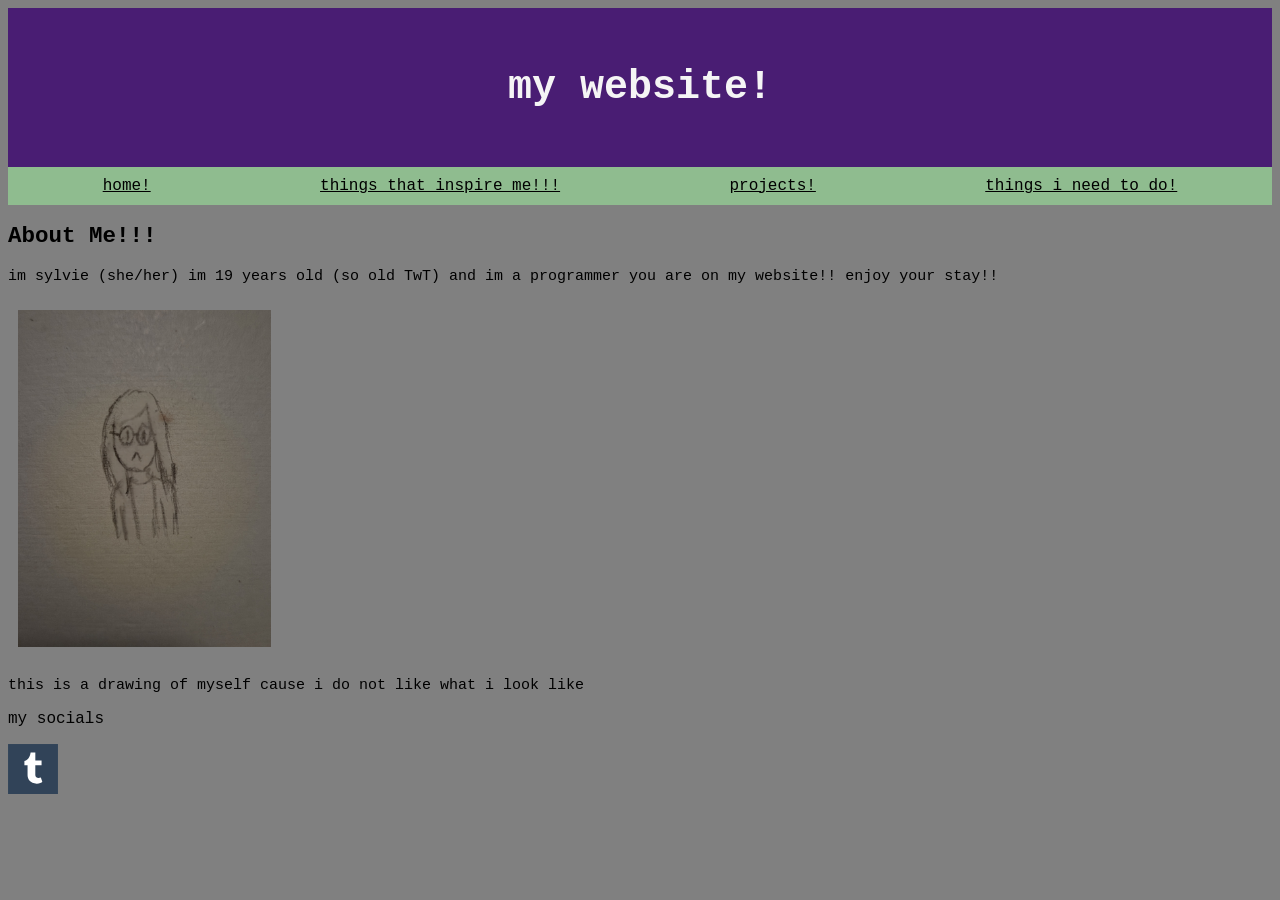
<file: index.html>
<!doctype html>
<html lang="en">
  <head>
    <meta charset="UTF-8" />
    <meta name="viewport" content="width=device-width, initial-scale=1.0" />
    <title>Sylvie's site</title>
    <link rel="stylesheet" href="css/style.css">
    <link rel="shortcut icon" href="favicon.ico" type="image/x-icon" />
  </head>
  <body>
    <header><h1>my website!</h1></header>
    <nav>
            <ul>
        <li><a href="index.html">home!</a></li>
        <li><a href="html/insperations.html">things that inspire me!!!</a></li>
        <li><a href="html/projects.html">projects!</a></li>
        <li><a href="html/todo.html">things i need to do!</a></li>
      </ul>
    </nav>
    <main>
        <h2>About Me!!!</h2>

        <p>
            im sylvie (she/her) im 19 years old (so old TwT) and im a programmer
            you are on my website!! enjoy your stay!!
        </p>
        <div class="drawing">
        <img src="assets\me.jpg" alt="drawing of me">
        </div>
        <p>this is a drawing of myself cause i do not like what i look like</p>
    </main>
    <footer>
      <p>my socials</p>
      <a href="https://www.tumblr.com/eeveew11?source=share" target="_blank"><img src="assets/Tumblr.svg" alt="tumblr logo"></a></footer>
  </body>
</html>
</file>
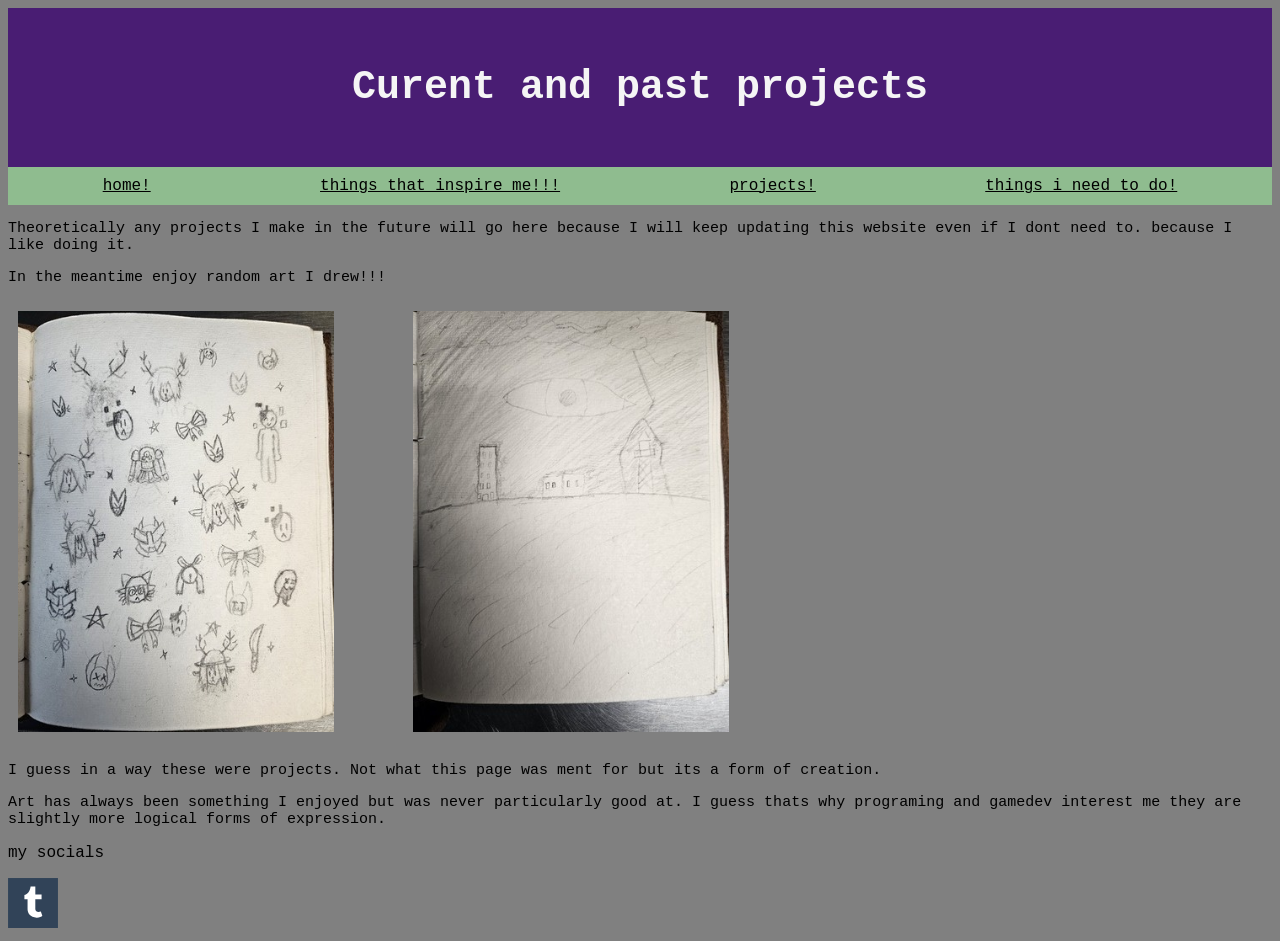
<file: html/projects.html>
<!doctype html>
<html lang="en">
  <head>
    <meta charset="UTF-8" />
    <meta name="viewport" content="width=device-width, initial-scale=1.0" />
    <title>Sylvie's site</title>
    <link rel="stylesheet" href="../css/style.css" />
    <link rel="shortcut icon" href="../favicon.ico" type="image/x-icon" />
    <link rel="stylesheet" href="../css/projectstyle.css" />
  </head>
  <body>
    <header><h1>Curent and past projects</h1></header>
    <nav>
      <ul>
        <li><a href="../index.html">home!</a></li>
        <li><a href="insperations.html">things that inspire me!!!</a></li>
        <li><a href="projects.html">projects!</a></li>
        <li><a href="todo.html">things i need to do!</a></li>
      </ul>
    </nav>
    <main>
      <p>
        Theoretically any projects I make in the future will go here because I
        will keep updating this website even if I dont need to. because I like
        doing it.
      </p>
      <p>In the meantime enjoy random art I drew!!!</p>
      <div id="drawn" style="display: flex;">
        <div class="drawing">
          <img
            src="../assets/20260412_182113.jpg"
            alt="A collection of doodles"
          />
        </div>
        <div class="drawing">
          <img
            src="../assets/20260516_221106.jpg"
            alt="A drawing of a stormy town with a giant eye above it"
          />
        </div>
      </div>
      <p>
        I guess in a way these were projects. Not what this page was ment for
        but its a form of creation.
      </p>
      <p>
        Art has always been something I enjoyed but was never particularly good
        at. I guess thats why programing and gamedev interest me they are
        slightly more logical forms of expression.
      </p>
    </main>

    <footer>
      <p>my socials</p>
      <a href="https://www.tumblr.com/eeveew11?source=share" target="_blank"
        ><img src="../assets/Tumblr.svg" alt="tumblr logo"
      /></a>
    </footer>
  </body>
</html>
</file>
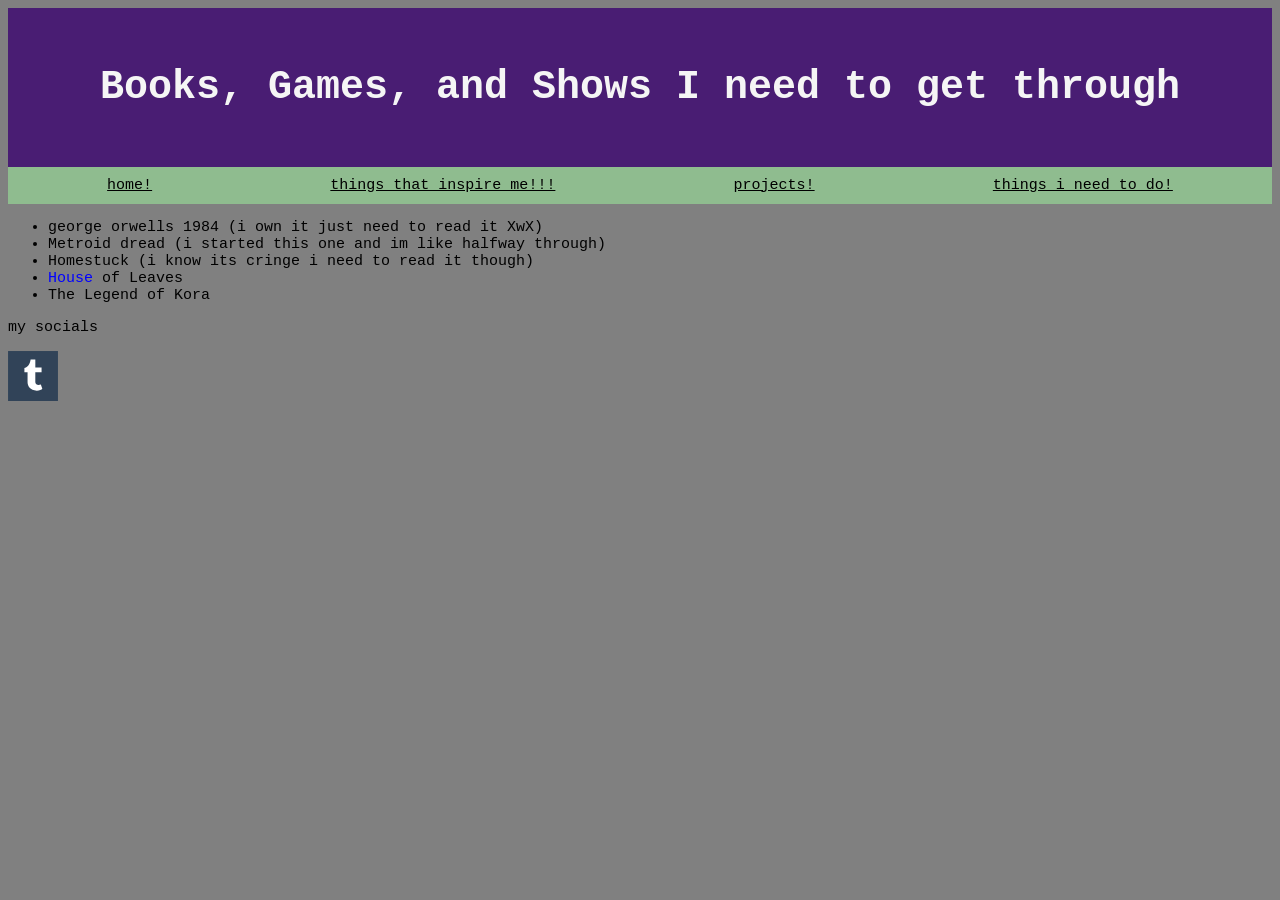
<file: html/todo.html>
<!DOCTYPE html>
<html lang="en">
<head>
    <meta charset="UTF-8">
    <meta name="viewport" content="width=device-width, initial-scale=1.0">
    <title>Sylvie's site</title>
    <link rel="stylesheet" href="../css/style.css" />
    <link rel="shortcut icon" href="../favicon.ico" type="image/x-icon" />
</head>
<main>
    <header><h1>Books, Games, and Shows I need to get through</h1></header>
   <nav>
      <ul>
        <li><a href="../index.html">home!</a></li>
        <li><a href="insperations.html">things that inspire me!!!</a></li>
        <li><a href="projects.html">projects!</a></li>
        <li><a href="todo.html">things i need to do!</a></li>
      </ul>
   </nav> 
   <main>
    <ul>
        <li>george orwells 1984 (i own it just need to read it XwX)</li>
        <li>Metroid dread (i started this one and im like halfway through)</li>
        <li>Homestuck (i know its cringe i need to read it though) </li>
        <li><span style="color: blue;">House</span> of Leaves</li>
        <li>The Legend of Kora</li>
    </ul>
    </main>

    <footer><p>my socials</p>
        <a href="https://www.tumblr.com/eeveew11?source=share" target="_blank"><img src="../assets/Tumblr.svg" alt="tumblr logo"></a></footer>
</body>
</html>
</file>
<file: css/style.css>
.drawing img{
    max-width: 20%;
    margin: 10px;
}

body{
    background-color: grey;
font-family: 'Courier New', Courier, monospace;
}
header{
    background-color: rgb(73, 29, 115);
    color: whitesmoke;
    text-align: center;
    padding: 30px;
    font-size: 20px;
    margin: 0px;
}
nav ul{
    display: flex;
    list-style: none;
    justify-content: space-around;
    background-color: darkseagreen;
    padding: 10px;
    margin: 0%;
}
nav ul a{
    color:black
}
main{
    font-size: 15px;
    font-weight: 300;
}
footer img{
    max-width: 50px;
}
@media screen and (max-width: 600px){
    .drawing img{
        max-width: 40%;
    }
    nav ul{
        display: grid;
        grid-template-columns: 2, 1fr;
    }
    nav ul li{
        padding: 10px;
    }
}
</file>
<file: css/projectstyle.css>
.drawing img{
    max-width: 80%
}

@media screen and (max-width: 600px){
    .drawing img{
        max-width: 70%;
    }

}
</file>
